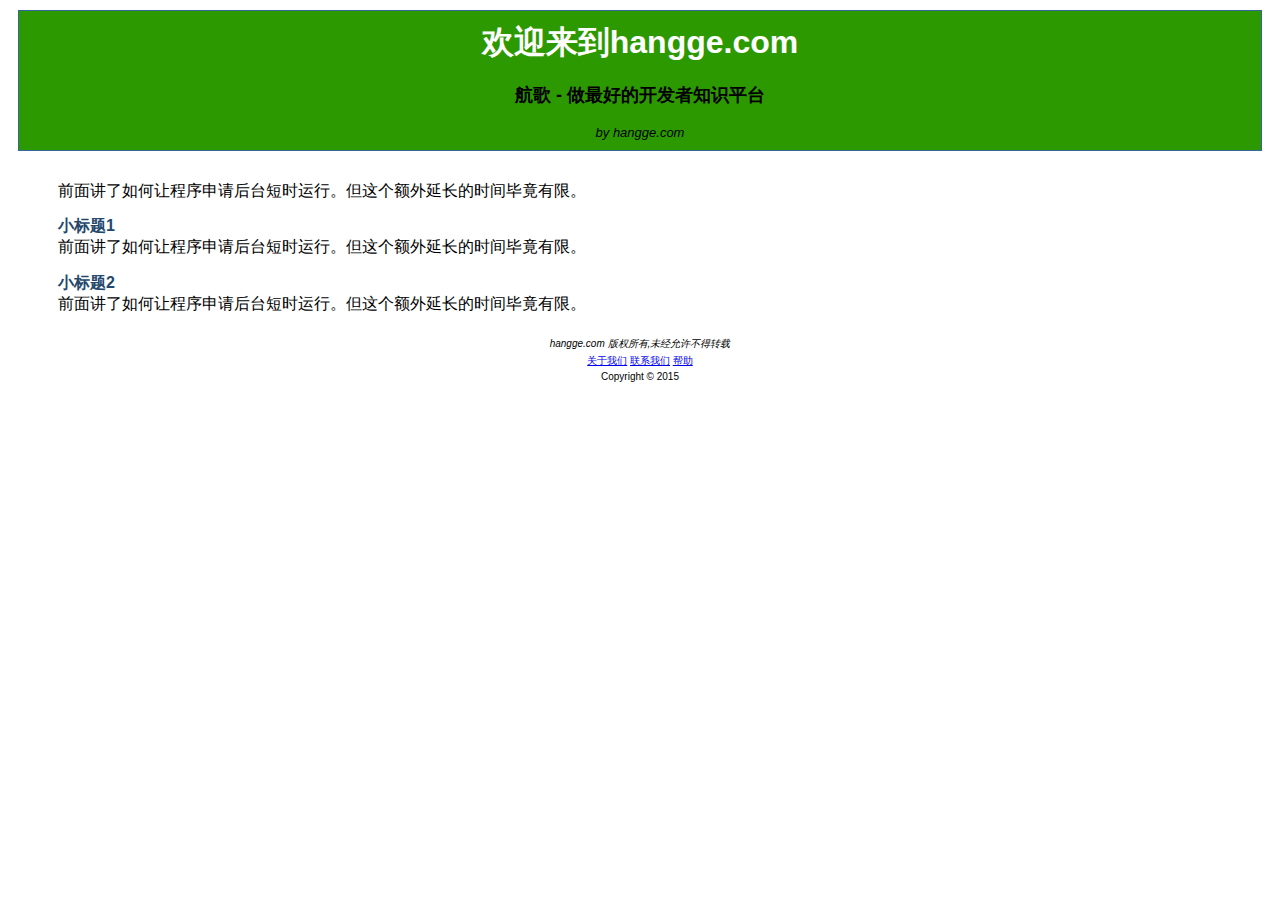
<file: src/main/webapp/WEB-INF/book/index.html>
<!DOCTYPE html>
<html>
<head>
<meta charset="UTF-8">
<title>book</title>
<link rel="stylesheet" href="css/hangge.css">
<script type="text/javascript" src="js/jquery.js"></script>

</head>
<body>
<article>
<header>
    <h1>欢迎来到hangge.com</h1>
    <p class="Teaser">航歌 - 做最好的开发者知识平台</h2>
    <p class="Byline">by hangge.com</p>
</header>

<div class="Content">
    <p>前面讲了如何让程序申请后台短时运行。但这个额外延长的时间毕竟有限。</p>
    <h2>小标题1</h2>
    <p>前面讲了如何让程序申请后台短时运行。但这个额外延长的时间毕竟有限。</p>   
    <h2>小标题2</h2>
    <p>前面讲了如何让程序申请后台短时运行。但这个额外延长的时间毕竟有限。</p>
</div>
</article>

<footer>
    <p class="Disclaimer">hangge.com 版权所有,未经允许不得转载</p>
    <p>
        <a href="index.html">关于我们</a>
        <a href="index.html">联系我们</a>
        <a href="index.html">帮助</a>
    </p>
    <p>Copyright © 2015</p>
</footer>

</body>
</html>
</file>
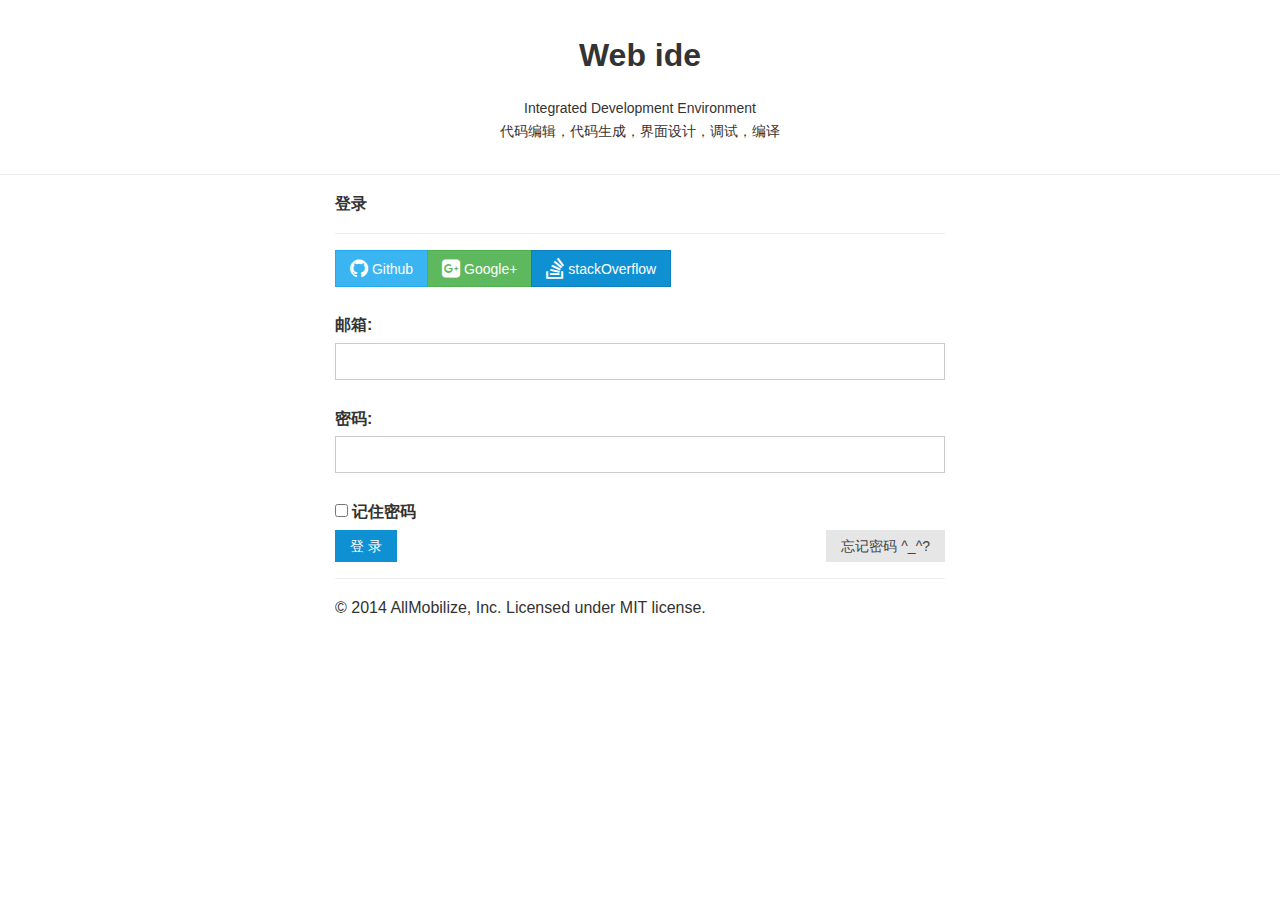
<file: src/main/resources/static/login.html>
<!DOCTYPE html>
<html>
<head lang="en">
  <meta charset="UTF-8">
  <title>Login Page | Amaze UI Example</title>
  <meta http-equiv="X-UA-Compatible" content="IE=edge">
  <meta name="viewport" content="width=device-width, initial-scale=1">
  <meta name="format-detection" content="telephone=no">
  <meta name="renderer" content="webkit">
  <meta http-equiv="Cache-Control" content="no-siteapp" />
  <link rel="alternate icon" type="image/png" href="assets/i/favicon.png">
  <link rel="stylesheet" href="assets/css/amazeui.min.css"/>
  <style>
    .header {
      text-align: center;
    }
    .header h1 {
      font-size: 200%;
      color: #333;
      margin-top: 30px;
    }
    .header p {
      font-size: 14px;
    }
  </style>
</head>
<body>
<div class="header">
  <div class="am-g">
    <h1>Web ide</h1>
    <p>Integrated Development Environment<br/>代码编辑，代码生成，界面设计，调试，编译</p>
  </div>
  <hr />
</div>
<div class="am-g">
  <div class="am-u-lg-6 am-u-md-8 am-u-sm-centered">
    <h3>登录</h3>
    <hr>
    <div class="am-btn-group">
      <a href="#" class="am-btn am-btn-secondary am-btn-sm"><i class="am-icon-github am-icon-sm"></i> Github</a>
      <a href="#" class="am-btn am-btn-success am-btn-sm"><i class="am-icon-google-plus-square am-icon-sm"></i> Google+</a>
      <a href="#" class="am-btn am-btn-primary am-btn-sm"><i class="am-icon-stack-overflow am-icon-sm"></i> stackOverflow</a>
    </div>
    <br>
    <br>

    <form method="post" class="am-form">
      <label for="email">邮箱:</label>
      <input type="email" name="" id="email" value="">
      <br>
      <label for="password">密码:</label>
      <input type="password" name="" id="password" value="">
      <br>
      <label for="remember-me">
        <input id="remember-me" type="checkbox">
        记住密码
      </label>
      <br />
      <div class="am-cf">
        <input type="submit" name="" value="登 录" class="am-btn am-btn-primary am-btn-sm am-fl">
        <input type="submit" name="" value="忘记密码 ^_^? " class="am-btn am-btn-default am-btn-sm am-fr">
      </div>
    </form>
    <hr>
    <p>© 2014 AllMobilize, Inc. Licensed under MIT license.</p>
  </div>
</div>
</body>
</html>
</file>
<file: src/main/webapp/WEB-INF/book/css/hangge.css>
article, aside, figure, figcaption, footer, header, hgroup, nav, section, summary {  
  display: block;  
}

body {
  font-family: "Helvetica","Hiragino Sans GB","Microsoft Yahei", sans-serif;
}

header {
  background-color: #2D9900;
  border: thin #336699 solid;
  padding: 10px;
  margin: 10px;
  text-align: center;
}

header h1 {
  margin: 0px;
  color: white;
  font-size: xx-large;
}

header h2 {
  margin: 0px;
  font-weight: bold;
}

header .Teaser {
  font-size: large;
  font-weight: bold;
}

header .Byline {
  font-style: italic;
  font-size: small;
  margin: 0px;
}

.Content {
  font-size: medium;
  padding-top: 20px;
  padding-bottom: 5px;
  padding-left: 50px;
  padding-right: 50px;
  line-height: 120%;
}

.Content .LeadIn {
  font-weight: bold;
  font-size: large;
  font-variant: small-caps;
}

.Content h2 {
  color: #24486C;
  margin-bottom: 2px;
  font-size: medium;
}

.Content p {
  margin-top: 0px;
}

footer {
  text-align: center;
  font-size: x-small;  
}

footer .Disclaimer {
  font-style: italic;
}

footer p {
  margin: 3px;
}
</file>
